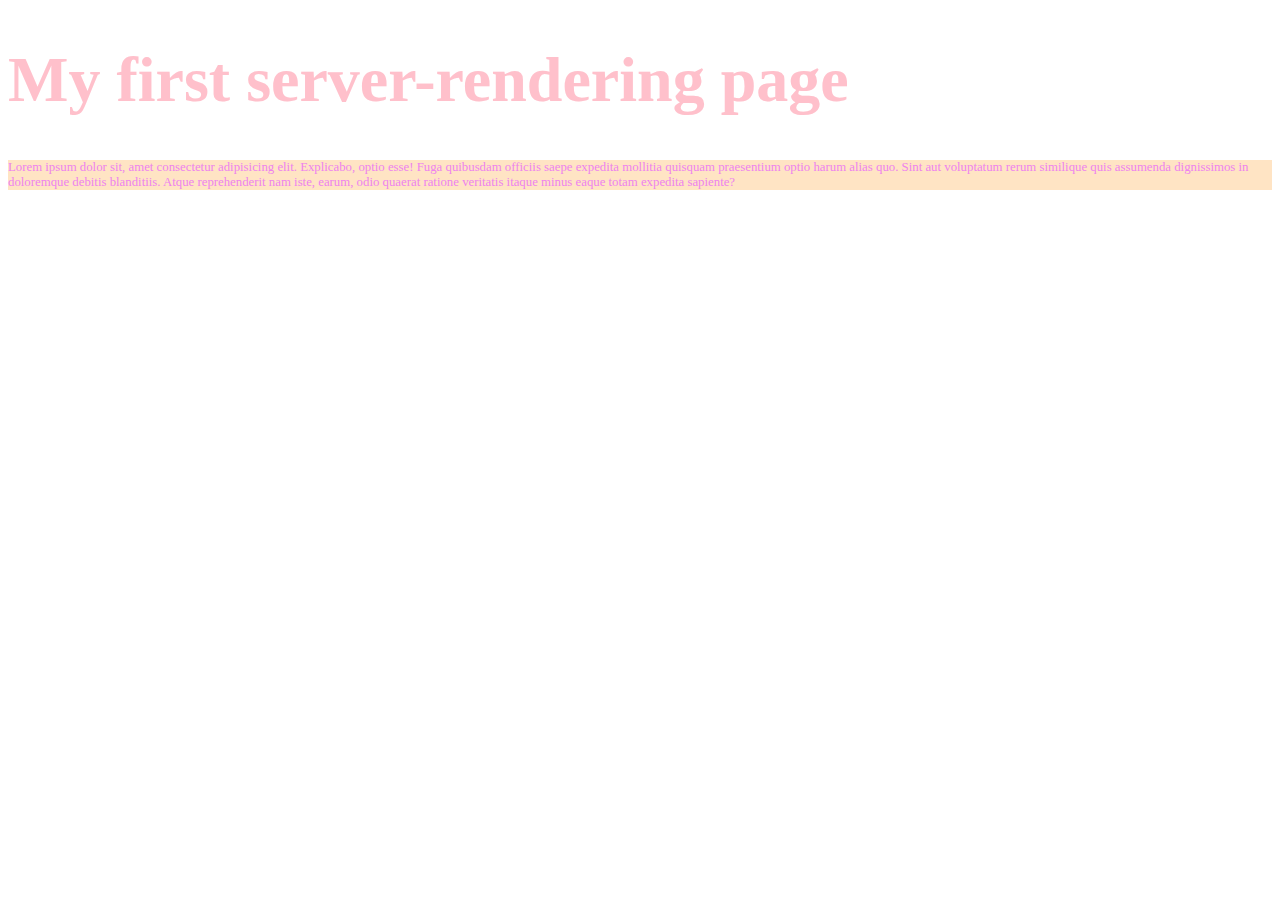
<file: views/index.html>
<!DOCTYPE html>
<html lang="en">
<head>
    <meta charset="UTF-8">
    <meta http-equiv="X-UA-Compatible" content="IE=edge">
    <meta name="viewport" content="width=device-width, initial-scale=1.0">
    <title>My server page</title>
    <link rel="stylesheet" href="./style.css">
</head>
<body>
    <header class="header">
        <h1>My first server-rendering page</h1>
    </header>
    <p class="text">Lorem ipsum dolor sit, amet consectetur adipisicing elit. 
        Explicabo, optio esse! Fuga quibusdam officiis saepe expedita mollitia 
        quisquam praesentium optio harum alias quo. Sint aut voluptatum rerum 
        similique quis assumenda dignissimos in doloremque debitis blanditiis. 
        Atque reprehenderit nam iste, earum, odio quaerat ratione veritatis itaque 
        minus eaque totam expedita sapiente?</p>
</body>
</html>
</file>
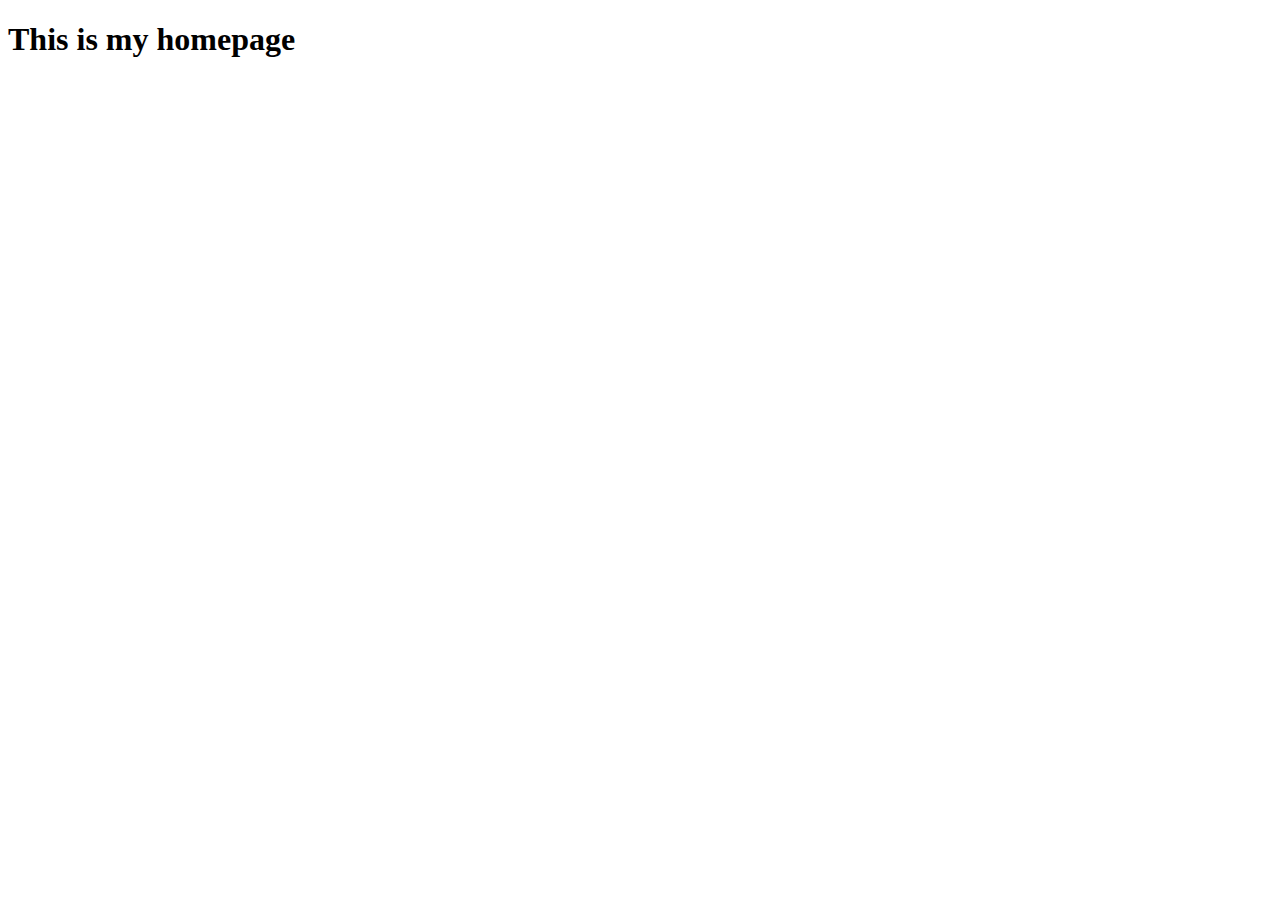
<file: views/home.html>
<!DOCTYPE html>
<html lang="en">
<head>
    <meta charset="UTF-8">
    <meta http-equiv="X-UA-Compatible" content="IE=edge">
    <meta name="viewport" content="width=device-width, initial-scale=1.0">
    <title>Home page</title>
</head>
<body>
    <header><h1>This is my homepage</h1></header>
</body>
</html>
</file>
<file: views/style.css>
.header {
    color: pink;
    font-size: 2em;
}

.text {
    background-color: bisque;
    color: violet;
    font-size: 0.8em;
}
</file>
